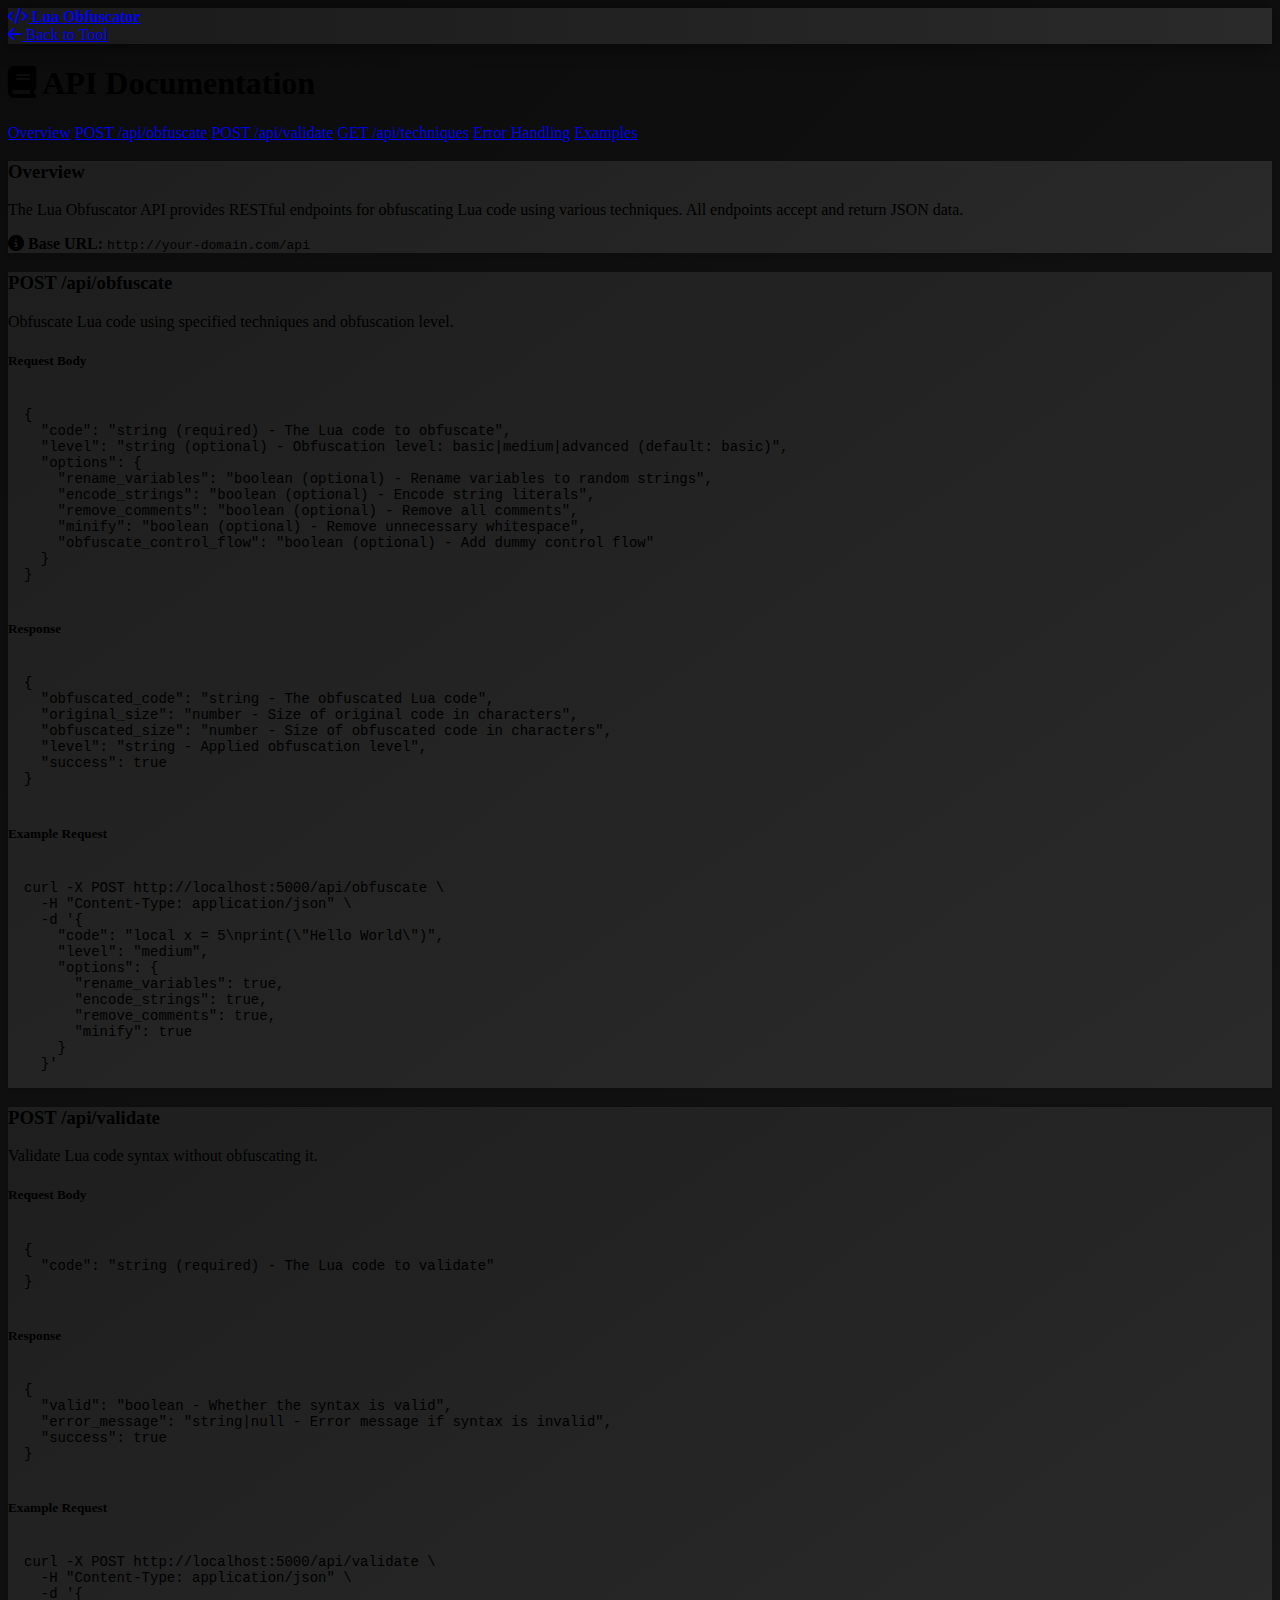
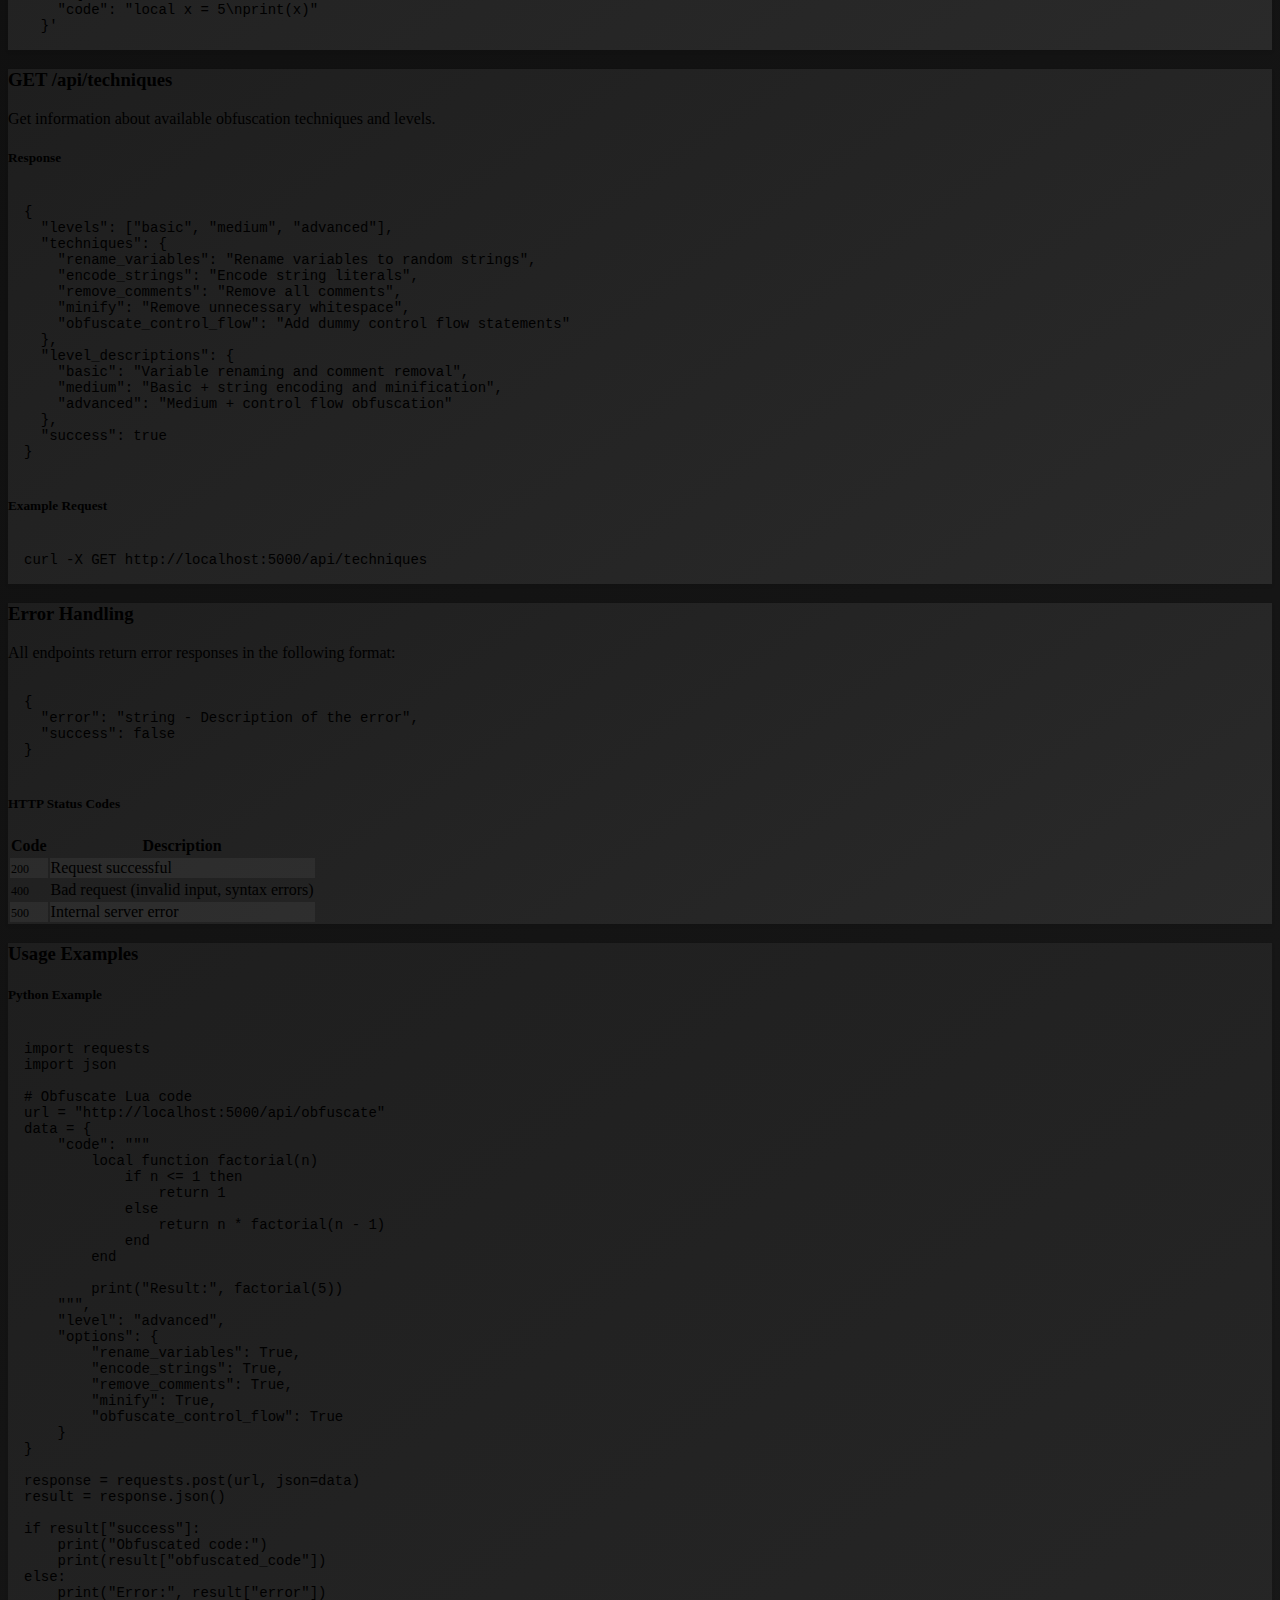
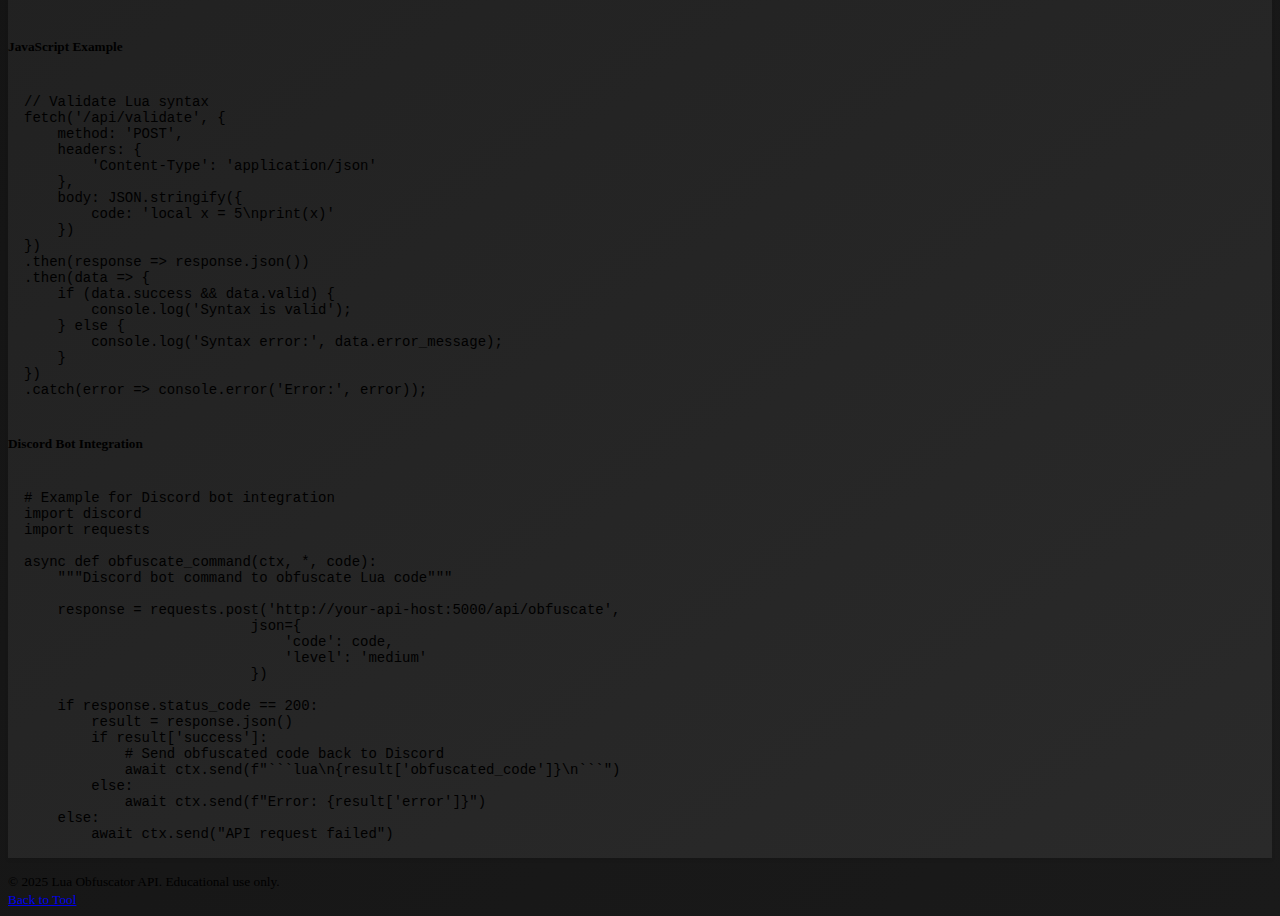
<file: templates/api_docs.html>
<!DOCTYPE html>
<html lang="en" data-bs-theme="dark">
<head>
    <meta charset="UTF-8">
    <meta name="viewport" content="width=device-width, initial-scale=1.0">
    <title>API Documentation - Lua Obfuscator</title>
    <link href="https://cdn.replit.com/agent/bootstrap-agent-dark-theme.min.css" rel="stylesheet">
    <link href="https://cdnjs.cloudflare.com/ajax/libs/font-awesome/6.4.0/css/all.min.css" rel="stylesheet">
    <link href="/static/style.css" rel="stylesheet">
</head>
<body>
    <nav class="navbar navbar-dark bg-dark">
        <div class="container">
            <a class="navbar-brand" href="/">
                <i class="fas fa-code me-2"></i>
                Lua Obfuscator
            </a>
            <div>
                <a href="/" class="btn btn-outline-light btn-sm">
                    <i class="fas fa-arrow-left me-1"></i>
                    Back to Tool
                </a>
            </div>
        </div>
    </nav>

    <div class="container mt-4">
        <div class="row">
            <div class="col-12">
                <h1 class="display-6 mb-4">
                    <i class="fas fa-book me-2"></i>
                    API Documentation
                </h1>
            </div>
        </div>

        <div class="row">
            <div class="col-md-3">
                <div class="list-group">
                    <a href="#overview" class="list-group-item list-group-item-action">Overview</a>
                    <a href="#obfuscate" class="list-group-item list-group-item-action">POST /api/obfuscate</a>
                    <a href="#validate" class="list-group-item list-group-item-action">POST /api/validate</a>
                    <a href="#techniques" class="list-group-item list-group-item-action">GET /api/techniques</a>
                    <a href="#errors" class="list-group-item list-group-item-action">Error Handling</a>
                    <a href="#examples" class="list-group-item list-group-item-action">Examples</a>
                </div>
            </div>
            <div class="col-md-9">
                <section id="overview" class="mb-5">
                    <div class="card">
                        <div class="card-header">
                            <h3>Overview</h3>
                        </div>
                        <div class="card-body">
                            <p>The Lua Obfuscator API provides RESTful endpoints for obfuscating Lua code using various techniques. All endpoints accept and return JSON data.</p>
                            <div class="alert alert-info">
                                <i class="fas fa-info-circle me-2"></i>
                                <strong>Base URL:</strong> <code>http://your-domain.com/api</code>
                            </div>
                        </div>
                    </div>
                </section>

                <section id="obfuscate" class="mb-5">
                    <div class="card">
                        <div class="card-header">
                            <h3>POST /api/obfuscate</h3>
                        </div>
                        <div class="card-body">
                            <p>Obfuscate Lua code using specified techniques and obfuscation level.</p>
                            
                            <h5>Request Body</h5>
                            <pre><code>{
  "code": "string (required) - The Lua code to obfuscate",
  "level": "string (optional) - Obfuscation level: basic|medium|advanced (default: basic)",
  "options": {
    "rename_variables": "boolean (optional) - Rename variables to random strings",
    "encode_strings": "boolean (optional) - Encode string literals",
    "remove_comments": "boolean (optional) - Remove all comments",
    "minify": "boolean (optional) - Remove unnecessary whitespace",
    "obfuscate_control_flow": "boolean (optional) - Add dummy control flow"
  }
}</code></pre>

                            <h5>Response</h5>
                            <pre><code>{
  "obfuscated_code": "string - The obfuscated Lua code",
  "original_size": "number - Size of original code in characters",
  "obfuscated_size": "number - Size of obfuscated code in characters",
  "level": "string - Applied obfuscation level",
  "success": true
}</code></pre>

                            <h5>Example Request</h5>
                            <pre><code>curl -X POST http://localhost:5000/api/obfuscate \
  -H "Content-Type: application/json" \
  -d '{
    "code": "local x = 5\nprint(\"Hello World\")",
    "level": "medium",
    "options": {
      "rename_variables": true,
      "encode_strings": true,
      "remove_comments": true,
      "minify": true
    }
  }'</code></pre>
                        </div>
                    </div>
                </section>

                <section id="validate" class="mb-5">
                    <div class="card">
                        <div class="card-header">
                            <h3>POST /api/validate</h3>
                        </div>
                        <div class="card-body">
                            <p>Validate Lua code syntax without obfuscating it.</p>
                            
                            <h5>Request Body</h5>
                            <pre><code>{
  "code": "string (required) - The Lua code to validate"
}</code></pre>

                            <h5>Response</h5>
                            <pre><code>{
  "valid": "boolean - Whether the syntax is valid",
  "error_message": "string|null - Error message if syntax is invalid",
  "success": true
}</code></pre>

                            <h5>Example Request</h5>
                            <pre><code>curl -X POST http://localhost:5000/api/validate \
  -H "Content-Type: application/json" \
  -d '{
    "code": "local x = 5\nprint(x)"
  }'</code></pre>
                        </div>
                    </div>
                </section>

                <section id="techniques" class="mb-5">
                    <div class="card">
                        <div class="card-header">
                            <h3>GET /api/techniques</h3>
                        </div>
                        <div class="card-body">
                            <p>Get information about available obfuscation techniques and levels.</p>
                            
                            <h5>Response</h5>
                            <pre><code>{
  "levels": ["basic", "medium", "advanced"],
  "techniques": {
    "rename_variables": "Rename variables to random strings",
    "encode_strings": "Encode string literals",
    "remove_comments": "Remove all comments",
    "minify": "Remove unnecessary whitespace",
    "obfuscate_control_flow": "Add dummy control flow statements"
  },
  "level_descriptions": {
    "basic": "Variable renaming and comment removal",
    "medium": "Basic + string encoding and minification",
    "advanced": "Medium + control flow obfuscation"
  },
  "success": true
}</code></pre>

                            <h5>Example Request</h5>
                            <pre><code>curl -X GET http://localhost:5000/api/techniques</code></pre>
                        </div>
                    </div>
                </section>

                <section id="errors" class="mb-5">
                    <div class="card">
                        <div class="card-header">
                            <h3>Error Handling</h3>
                        </div>
                        <div class="card-body">
                            <p>All endpoints return error responses in the following format:</p>
                            
                            <pre><code>{
  "error": "string - Description of the error",
  "success": false
}</code></pre>

                            <h5>HTTP Status Codes</h5>
                            <div class="table-responsive">
                                <table class="table table-striped">
                                    <thead>
                                        <tr>
                                            <th>Code</th>
                                            <th>Description</th>
                                        </tr>
                                    </thead>
                                    <tbody>
                                        <tr>
                                            <td><span class="badge bg-success">200</span></td>
                                            <td>Request successful</td>
                                        </tr>
                                        <tr>
                                            <td><span class="badge bg-warning">400</span></td>
                                            <td>Bad request (invalid input, syntax errors)</td>
                                        </tr>
                                        <tr>
                                            <td><span class="badge bg-danger">500</span></td>
                                            <td>Internal server error</td>
                                        </tr>
                                    </tbody>
                                </table>
                            </div>
                        </div>
                    </div>
                </section>

                <section id="examples" class="mb-5">
                    <div class="card">
                        <div class="card-header">
                            <h3>Usage Examples</h3>
                        </div>
                        <div class="card-body">
                            <h5>Python Example</h5>
                            <pre><code>import requests
import json

# Obfuscate Lua code
url = "http://localhost:5000/api/obfuscate"
data = {
    "code": """
        local function factorial(n)
            if n <= 1 then
                return 1
            else
                return n * factorial(n - 1)
            end
        end
        
        print("Result:", factorial(5))
    """,
    "level": "advanced",
    "options": {
        "rename_variables": True,
        "encode_strings": True,
        "remove_comments": True,
        "minify": True,
        "obfuscate_control_flow": True
    }
}

response = requests.post(url, json=data)
result = response.json()

if result["success"]:
    print("Obfuscated code:")
    print(result["obfuscated_code"])
else:
    print("Error:", result["error"])</code></pre>

                            <h5>JavaScript Example</h5>
                            <pre><code>// Validate Lua syntax
fetch('/api/validate', {
    method: 'POST',
    headers: {
        'Content-Type': 'application/json'
    },
    body: JSON.stringify({
        code: 'local x = 5\nprint(x)'
    })
})
.then(response => response.json())
.then(data => {
    if (data.success && data.valid) {
        console.log('Syntax is valid');
    } else {
        console.log('Syntax error:', data.error_message);
    }
})
.catch(error => console.error('Error:', error));</code></pre>

                            <h5>Discord Bot Integration</h5>
                            <pre><code># Example for Discord bot integration
import discord
import requests

async def obfuscate_command(ctx, *, code):
    """Discord bot command to obfuscate Lua code"""
    
    response = requests.post('http://your-api-host:5000/api/obfuscate', 
                           json={
                               'code': code,
                               'level': 'medium'
                           })
    
    if response.status_code == 200:
        result = response.json()
        if result['success']:
            # Send obfuscated code back to Discord
            await ctx.send(f"```lua\n{result['obfuscated_code']}\n```")
        else:
            await ctx.send(f"Error: {result['error']}")
    else:
        await ctx.send("API request failed")</code></pre>
                        </div>
                    </div>
                </section>
            </div>
        </div>
    </div>

    <footer class="bg-dark text-light py-3 mt-5">
        <div class="container">
            <div class="row">
                <div class="col-md-6">
                    <small>&copy; 2025 Lua Obfuscator API. Educational use only.</small>
                </div>
                <div class="col-md-6 text-end">
                    <small>
                        <a href="/" class="text-light text-decoration-none">Back to Tool</a>
                    </small>
                </div>
            </div>
        </div>
    </footer>

    <script src="https://cdn.jsdelivr.net/npm/bootstrap@5.3.0/dist/js/bootstrap.bundle.min.js"></script>
</body>
</html>
</file>
<file: static/style.css>
/* Lua Obfuscator v2.0 - Enhanced Styling */

body {
    min-height: 100vh;
    display: flex;
    flex-direction: column;
    background: linear-gradient(135deg, #0c0c0c 0%, #1a1a1a 100%);
}

/* Add modern gradient backgrounds */
.card {
    background: linear-gradient(145deg, #1e1e1e 0%, #2a2a2a 100%);
    border: 1px solid rgba(255, 255, 255, 0.1);
    box-shadow: 0 8px 32px rgba(0, 0, 0, 0.3);
}

.navbar {
    background: linear-gradient(90deg, #1a1a1a 0%, #2a2a2a 100%) !important;
    box-shadow: 0 2px 20px rgba(0, 0, 0, 0.5);
}

.container {
    flex: 1;
}

/* Code areas */
textarea {
    font-family: 'Courier New', monospace;
    font-size: 14px;
    line-height: 1.4;
}

/* Syntax highlighting placeholder */
.code-area {
    background-color: var(--bs-dark);
    border: 1px solid var(--bs-border-color);
    border-radius: 0.375rem;
}

/* Stats styling */
.stats {
    font-size: 0.875rem;
    color: var(--bs-secondary);
}

/* Enhanced button states and effects */
.btn-loading {
    opacity: 0.65;
    pointer-events: none;
}

.btn-primary {
    background: linear-gradient(45deg, #007bff, #0056b3);
    border: none;
    box-shadow: 0 4px 15px rgba(0, 123, 255, 0.3);
    transition: all 0.3s ease;
}

.btn-primary:hover {
    transform: translateY(-2px);
    box-shadow: 0 6px 20px rgba(0, 123, 255, 0.4);
}

.form-select, .form-control {
    background-color: rgba(255, 255, 255, 0.05);
    border: 1px solid rgba(255, 255, 255, 0.1);
    color: #fff;
    transition: all 0.3s ease;
}

.form-select:focus, .form-control:focus {
    background-color: rgba(255, 255, 255, 0.08);
    border-color: #007bff;
    box-shadow: 0 0 0 0.2rem rgba(0, 123, 255, 0.25);
}

/* Obfuscation level indicators */
.form-select option {
    background-color: #2a2a2a;
    color: #fff;
}

/* Alert styling */
.alert {
    border: none;
    border-radius: 0.5rem;
}

/* Card styling */
.card {
    border: 1px solid var(--bs-border-color);
    box-shadow: 0 0.125rem 0.25rem rgba(0, 0, 0, 0.075);
}

.card-header {
    background-color: var(--bs-dark);
    border-bottom: 1px solid var(--bs-border-color);
}

/* Code blocks in documentation */
pre {
    background-color: var(--bs-dark);
    border: 1px solid var(--bs-border-color);
    border-radius: 0.375rem;
    padding: 1rem;
    font-size: 0.875rem;
    overflow-x: auto;
}

pre code {
    color: var(--bs-light);
    background: none;
    padding: 0;
}

/* Navigation improvements */
.navbar-brand {
    font-weight: 600;
}

/* Form improvements */
.form-label {
    font-weight: 500;
    margin-bottom: 0.5rem;
}

.form-check-label {
    font-size: 0.9rem;
}

/* Table styling for API docs */
.table {
    --bs-table-bg: transparent;
}

.table-striped > tbody > tr:nth-of-type(odd) > td {
    background-color: rgba(255, 255, 255, 0.05);
}

/* Loading animation */
@keyframes spin {
    0% { transform: rotate(0deg); }
    100% { transform: rotate(360deg); }
}

.spinning {
    animation: spin 1s linear infinite;
}

/* Responsive improvements */
@media (max-width: 768px) {
    .container {
        padding-left: 15px;
        padding-right: 15px;
    }
    
    textarea {
        font-size: 13px;
    }
    
    .btn {
        margin-bottom: 0.5rem;
    }
}

/* Focus states */
textarea:focus {
    border-color: var(--bs-primary);
    box-shadow: 0 0 0 0.2rem rgba(13, 110, 253, 0.25);
}

/* Copy button styling */
.btn-copy-success {
    background-color: var(--bs-success);
    border-color: var(--bs-success);
    color: white;
}

/* Sidebar navigation for docs */
.list-group-item {
    background-color: transparent;
    border-color: var(--bs-border-color);
}

.list-group-item:hover {
    background-color: var(--bs-primary);
    color: white;
    text-decoration: none;
}

.list-group-item.active {
    background-color: var(--bs-primary);
    border-color: var(--bs-primary);
}

/* Badge styling */
.badge {
    font-size: 0.75em;
}

/* Footer styling */
footer {
    margin-top: auto;
}

/* Smooth scrolling for anchor links */
html {
    scroll-behavior: smooth;
}

/* Section spacing */
section {
    scroll-margin-top: 20px;
}
</file>
